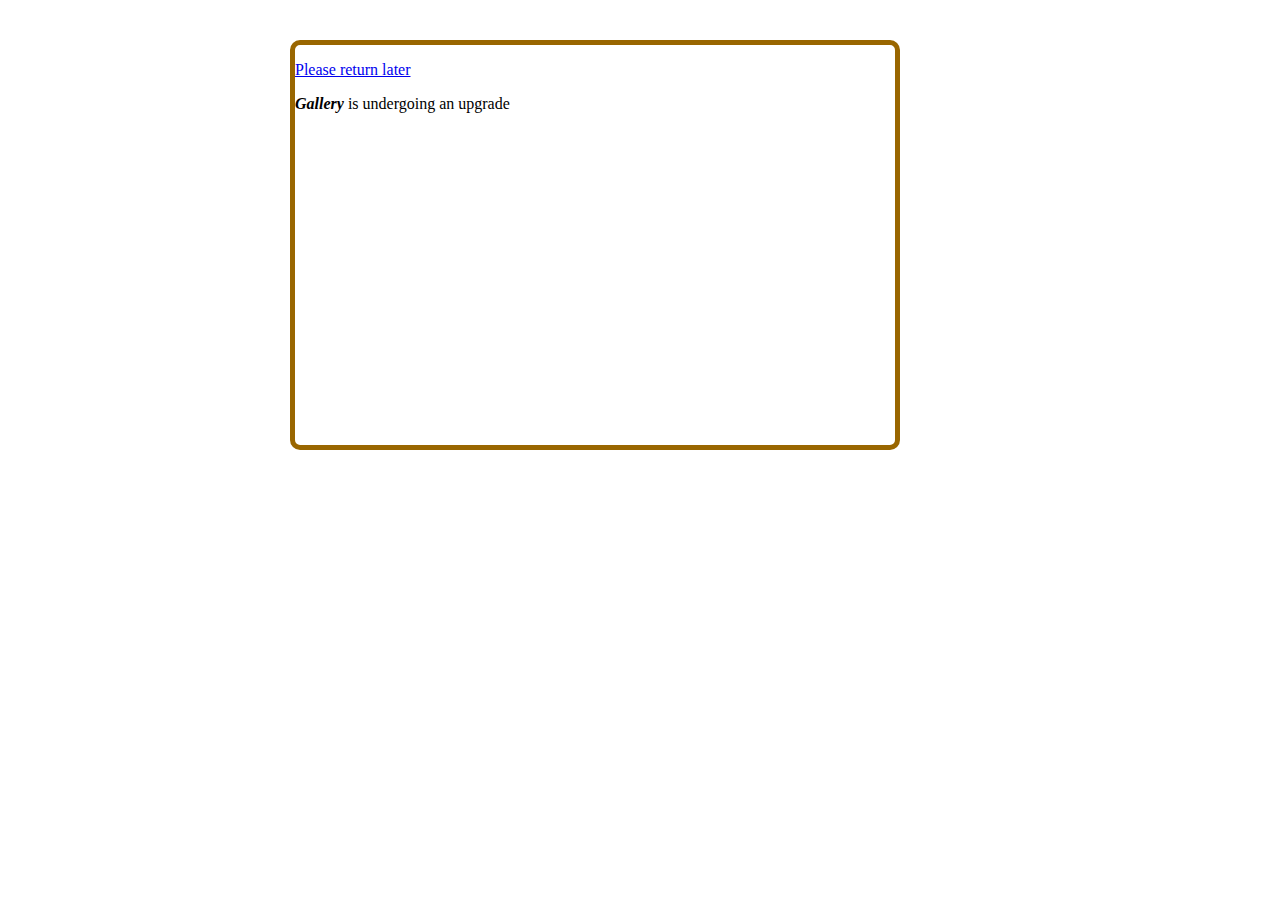
<file: static/galleries/plugins/site_upgrade/closed.htm>
<!DOCTYPE html PUBLIC "-//W3C//DTD XHTML 1.0 Transitional//EN" "http://www.w3.org/TR/xhtml1/DTD/xhtml1-transitional.dtd">
<html xmlns="http://www.w3.org/1999/xhtml">
	<head>
		<meta http-equiv="refresh" content="600;url=http://photosbymallie.alanbeam.net/zenphoto/index.php">
			<meta http-equiv="content-type" content="text/html; charset=UTF-8" />
			<title>Gallery upgrade</title>
			<style>
				#closed {
					border-top: 5px solid #996600;
					border-left: 5px solid #996600;
					border-right: 5px solid #996600;
					border-bottom: 5px solid #996600;
					font-size: 200
					text-align: center;
					border-radius: 10px 10px 10px 10px;
					width: 600px;
					height: 400px;
					background-image: url(http://photosbymallie.alanbeam.net/zenphoto/zp-core/zp-extensions/site_upgrade/closed.png);
					margin-top: 0px;
					padding-top: 0px;
				}
				#outer {
					height: 500px;
					width: 700px;
					padding-top: 20px;
					margin-top: 20px;
					margin-left: auto;
					margin-right: auto;
				}
			</style>
	</head>
	<body>
		<div id="outer">
			<div id="closed">
				<p><a href="http://photosbymallie.alanbeam.net/zenphoto/index.php">Please return later</a></p>
				<p ><strong><em>Gallery</em></strong> is undergoing an upgrade</p>
			</div>
		</div>
	</body>
</html>
</file>
